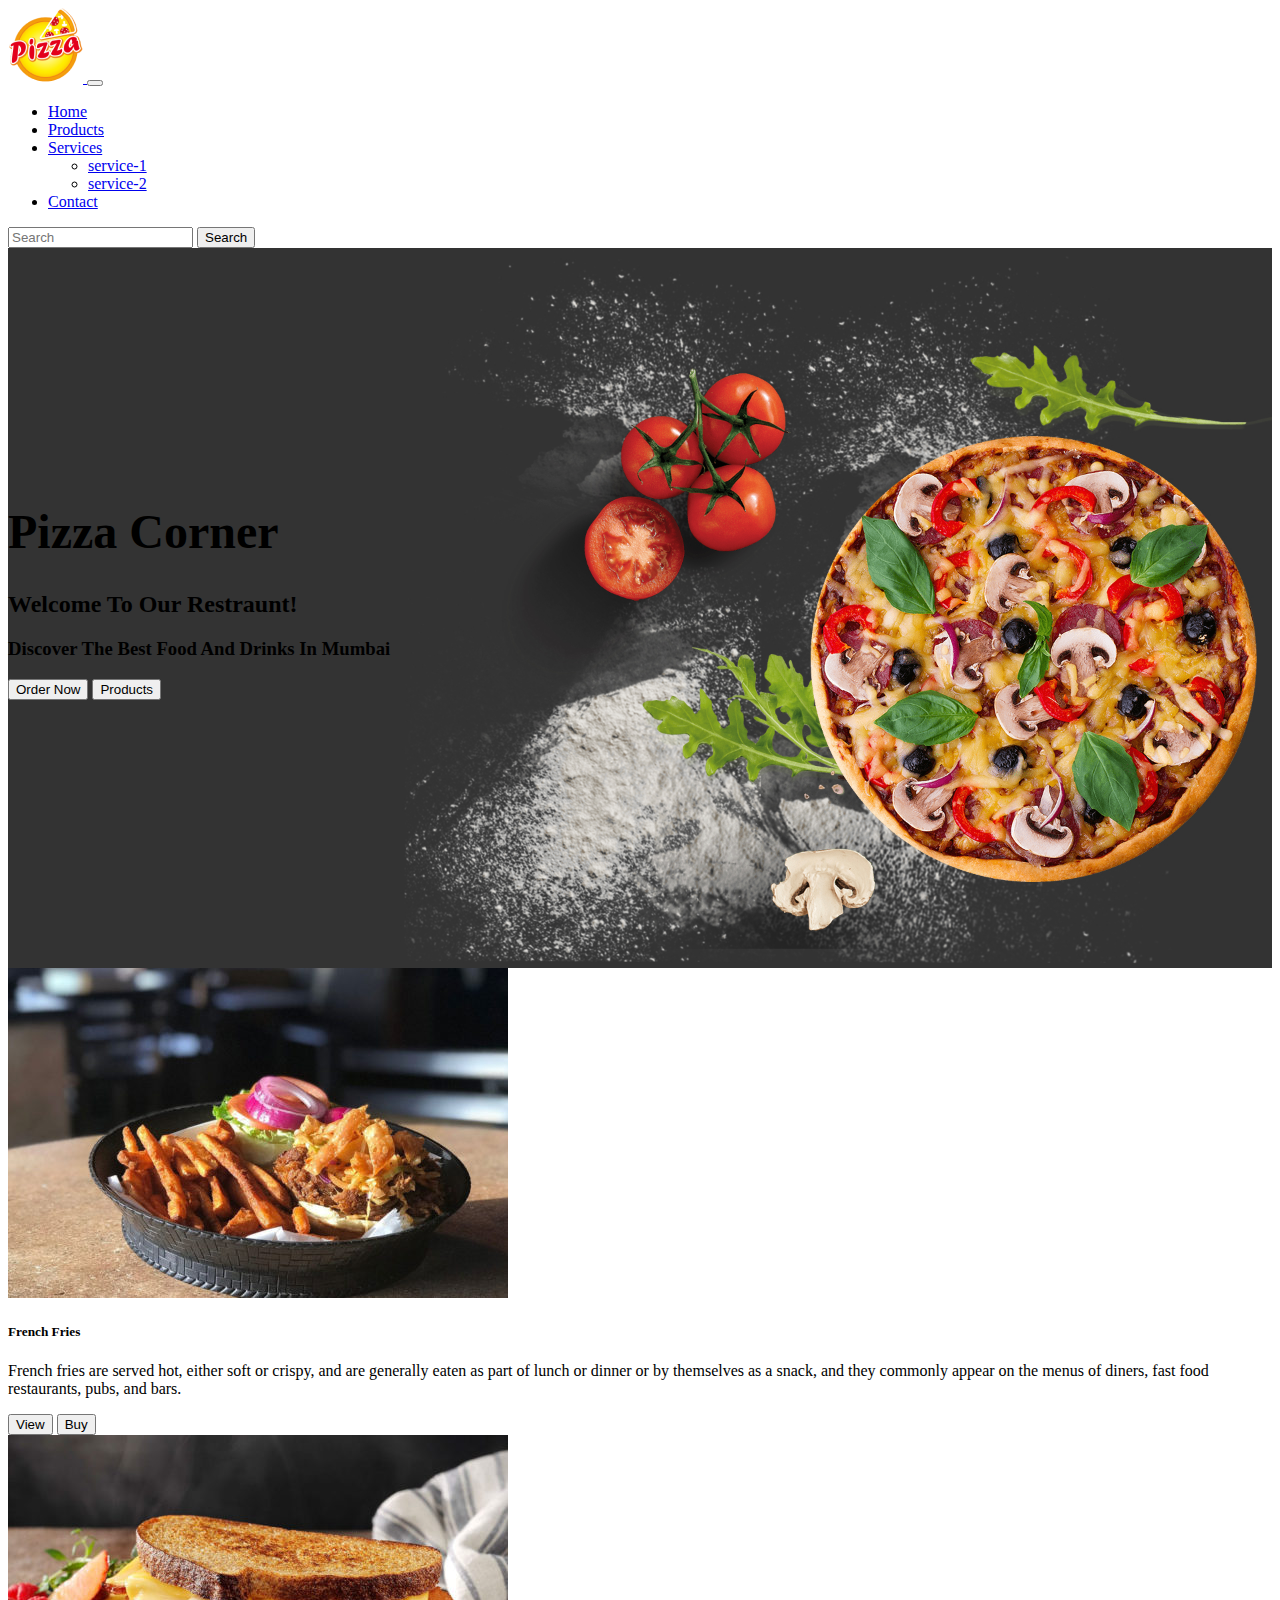
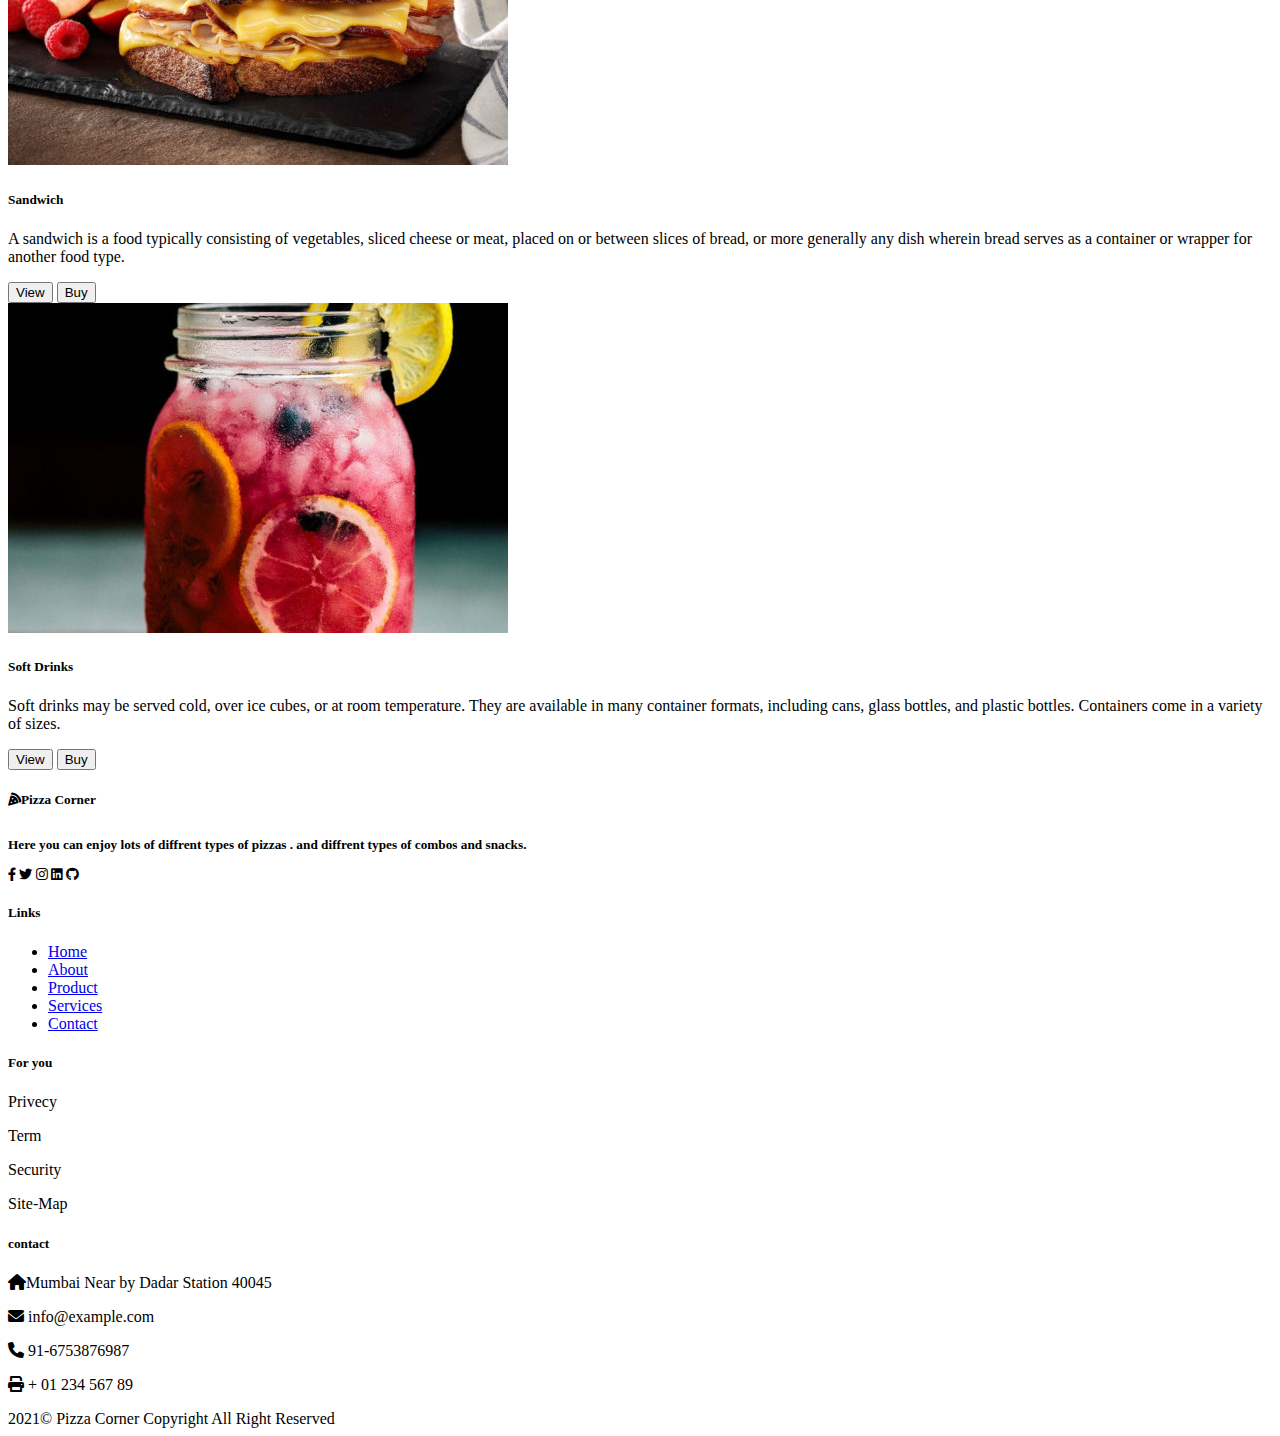
<file: index.html>
<!DOCTYPE html>
<html lang="en">
<head>
	<meta charset="UTF-8">
	<title>pizza</title>
	<link href="https://cdn.jsdelivr.net/npm/bootstrap@5.1.3/dist/css/bootstrap.min.css" rel="stylesheet" integrity="sha384-1BmE4kWBq78iYhFldvKuhfTAU6auU8tT94WrHftjDbrCEXSU1oBoqyl2QvZ6jIW3" crossorigin="anonymous">
  <link rel="stylesheet" href="https://cdnjs.cloudflare.com/ajax/libs/font-awesome/6.0.0-beta2/css/all.min.css">
  <style>
.headerset{
  padding-top: 14rem;
}
 .headerset h1{
    font-weight: 700;
    font-size: 3rem;
} 
.home{
  background-image: url('images/home/bg-1.jpg');
    background-position: center;
    background-size: cover; 
    height: 80vh; 
    width: 100%;
    display: flex;
}
.icons :hover{
  padding: 5px;
  background-color: coral;
  border-radius: 50%;
}
  </style>
</head>
<body class="">
  <!--navbar-->
    <nav class="navbar navbar-expand-lg  navbar-dark bg-dark">
      <div class="container">
        <a class="navbar-brand" href="#">
          <img src="images/logo.png" class="img-fluid">
        </a>
        <button class="navbar-toggler" type="button" data-bs-toggle="collapse" data-bs-target="#navbarSupportedContent" aria-controls="navbarSupportedContent" aria-expanded="false" aria-label="Toggle navigation" data="target">
          <span class="navbar-toggler-icon"></span>
        </button>
        <div class="collapse navbar-collapse text-center" id="navbarSupportedContent">
          <ul class="navbar-nav me-auto mb-2 ml-2 mr-2 fs-4 mb-lg-0">
            <li class="nav-item ">
              <a class="nav-link text-white active" aria-current="page" href="#home">Home</a>
            </li>
            <li class="nav-item">
              <a class="nav-link text-white" href="product.html">Products</a>
            </li>
            <li class="nav-item dropdown">
              <a class="nav-link text-white dropdown-toggle" href="#" id="navbarDropdown" role="button" data-bs-toggle="dropdown" aria-expanded="false">
                Services
              </a>
              <ul class="dropdown-menu" aria-labelledby="navbarDropdown">
                <li><a class="dropdown-item" href="service-1.html">service-1</a></li>
                <li><a class="dropdown-item" href="service-2.html">service-2</a></li>
              </ul>
            </li>
            <li class="nav-item">
              <a class="nav-link text-white" href="contact.html">Contact</a>
            </li>
          </ul>
          <form class="d-flex">
            <input class="form-control me-2" type="search" placeholder="Search" aria-label="Search">
            <button class="btn btn-outline-success" type="submit">Search</button>
          </form>
        </div>
     </div>
   </nav>
   <!--home-->
   <section class="home  img-fluid" id="home">
    <div class="container-fluid text-white  headerset col-lg-7 col-md-6 col-sm-4 mb-lg-0 mb-5">
       <div class="jumbotron">
          <h1 class="display-4 ">Pizza Corner</h1>
          <h2>Welcome To Our Restraunt!</h2>
          <h3 >Discover The Best Food And Drinks In Mumbai</h3>
          <button class="btn btn-warning btn-lg">Order Now</button>
          <button class="btn btn-danger btn-lg">Products</button>
       </div>
  </div>
  </section>
    <div class="container p-4 mb-5">
      <div class="row p-4">
        <div class="col-lg-4  pb-3">
        <div class="card">
          <img src="images/home/img-1.jpg" class="card-img-top" alt="...">
          <div class="card-body">
            <h5 class="card-title">French Fries</h5>
            <p class="card-text">French fries are served hot, either soft or crispy, and are generally eaten as part of lunch
               or dinner or by themselves as a snack, and they commonly appear on the menus of diners, fast food restaurants, pubs, and bars.</p>
            <div class="btn-group" role="group" aria-label="Basic mixed styles example">
              <button type="button" class="btn btn-danger">View</button>
              <button type="button" class="btn btn-warning">Buy</button>
            </div>
          </div>
        </div>
      </div>
      <div class="col-lg-4 pb-3">
        <div class="card">
          <img src="images/home/img-2.jpg" class="card-img-top" alt="...">
          <div class="card-body">
            <h5 class="card-title">Sandwich</h5>
            <p class="card-text">A sandwich is a food typically consisting of vegetables, sliced cheese or meat, 
              placed on or between slices of bread, or more generally any dish wherein bread serves as a 
              container or wrapper for another food type.</p>
            <div class="btn-group" role="group" aria-label="Basic mixed styles example">
              <button type="button" class="btn btn-danger">View</button>
              <button type="button" class="btn btn-warning">Buy</button>
            </div>
          </div>
        </div>
      </div>
      <div class="col-lg-4 pb-3">
        <div class="card">
          <img src="images/home/img-3.jpg" class="card-img-top" alt="...">
          <div class="card-body">
            <h5 class="card-title">Soft Drinks</h5>
            <p class="card-text">Soft drinks may be served cold, over ice cubes, or at room temperature. They are available
               in many container formats, including cans, glass bottles, and plastic bottles. Containers come in a variety of sizes.
               </p>
            <div class="btn-group" role="group" aria-label="Basic mixed styles example">
              <button type="button" class="btn btn-danger">View</button>
              <button type="button" class="btn btn-warning">Buy</button>
            </div>
          </div>
        </div>
      </div>
      </div>
    </div>
  <!--footer part-->
  <div>
    <footer class="bg-dark text-white pt-3  pb-2">
     <div class="container text-center text-md-left">
       <div class="row text-md-left text-md-left ">
         <div class="col-lg-3 mt-3">
           <h5 class="text-uppercase mb-4 font-weight-bold fs-2">
            <i class="fas fa-pizza-slice me-3"></i>Pizza Corner
          <p class="fs-4"><br>
            Here you can enjoy lots of diffrent types  of pizzas . 
            and diffrent types of combos and snacks.
         </p>
         <div class="icons">
           <i class="fab fa-facebook-f me-4"></i>
            <i class="fab fa-twitter me-4"></i>
            <i class="fab fa-instagram me-4"></i>
            <i class="fab fa-linkedin me-4"></i>
            <i class="fab fa-github me-4"></i>
        </div>
         </div>
         <div class="col-lg-3  mb-4">
          <h5 class="text-uppercase fw-bold mb-4">
            Links
          </h5>
          <ul class="nav flex-column ">
            <li class="nav-item">
              <a class="nav-link active text-white" aria-current="page" href="#">Home</a>
            </li>
            <li class="nav-item">
              <a class="nav-link text-white" href="#">About</a>
            </li>
            <li class="nav-item ">
              <a class="nav-link text-white" href="#">Product</a>
            </li>
            <li class="nav-item">
              <a class="nav-link text-white"  href="#">Services</a>
            </li>
            <li class="nav-item">
              <a class="nav-link text-white" href="#">Contact</a>
            </li>
          </ul>
       </div>
       <div class="col-lg-3 mb-4">
        <h5 class="text-uppercase fw-bold mb-4">
          For you
        </h5>
        <p>Privecy</p>
        <p>Term</p>
        <p>Security</p>
        <p>Site-Map</p>
      </div>
      <div class="col-lg-3 mb-4">
        <h5 class="text-uppercase fw-bold mb-4">
          contact
        </h5>
        <p><i class="fas fa-home me-3"></i>Mumbai Near by Dadar Station 40045</p>
        <p>
          <i class="fas fa-envelope me-3"></i>
          info@example.com
        </p>
        <p><i class="fas fa-phone me-3"></i> 91-6753876987</p>
        <p><i class="fas fa-print me-3"></i> + 01 234 567 89</p>
      </div>
      <div class="text-center p-4 fs-4">
          2021© Pizza Corner Copyright All Right Reserved
      </div>
     </div>
     </div>
    </footer>
    </div>
<script src="https://cdn.jsdelivr.net/npm/bootstrap@5.1.3/dist/js/bootstrap.bundle.min.js" integrity="sha384-ka7Sk0Gln4gmtz2MlQnikT1wXgYsOg+OMhuP+IlRH9sENBO0LRn5q+8nbTov4+1p" crossorigin="anonymous"></script>

</body>
</html>
</file>
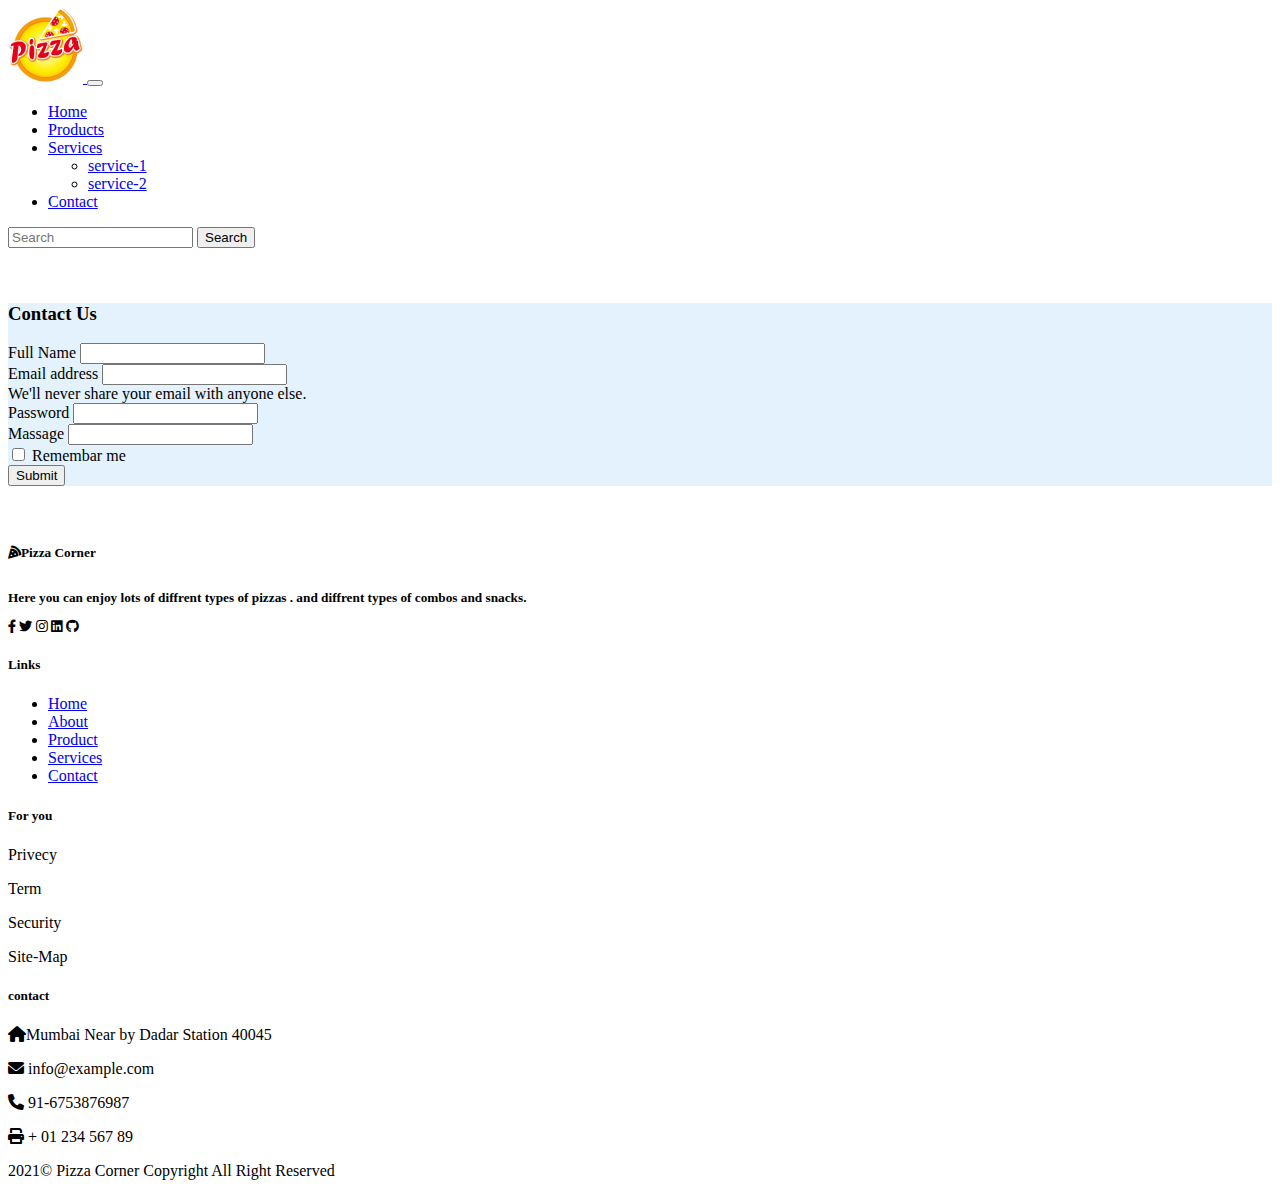
<file: contact.html>
<!DOCTYPE html>
<html lang="en">
<head>
	<meta charset="UTF-8">
	<title>pizza</title>
	<link href="https://cdn.jsdelivr.net/npm/bootstrap@5.1.3/dist/css/bootstrap.min.css" rel="stylesheet" integrity="sha384-1BmE4kWBq78iYhFldvKuhfTAU6auU8tT94WrHftjDbrCEXSU1oBoqyl2QvZ6jIW3" crossorigin="anonymous">
  <link rel="stylesheet" href="https://cdnjs.cloudflare.com/ajax/libs/font-awesome/6.0.0-beta2/css/all.min.css">
  <link rel="stylesheet" href="style.css">
 <style>
.icons :hover{
  padding: 5px;
  background-color: coral;
  border-radius: 50%;
}
  </style>
</head>
<body>
    <!--navbar-->
    <nav class="navbar navbar-expand-lg  navbar-dark bg-dark">
      <div class="container">
        <a class="navbar-brand" href="#">
          <img src="images/logo.png" class="img-fluid">
        </a>
        <button class="navbar-toggler" type="button" data-bs-toggle="collapse" data-bs-target="#navbarSupportedContent" aria-controls="navbarSupportedContent" aria-expanded="false" aria-label="Toggle navigation" data="target">
          <span class="navbar-toggler-icon"></span>
        </button>
        <div class="collapse navbar-collapse text-center" id="navbarSupportedContent">
          <ul class="navbar-nav me-auto mb-2 ml-2 mr-2 fs-4 mb-lg-0">
            <li class="nav-item ">
              <a class="nav-link text-white active" aria-current="page" href="index.html">Home</a>
            </li>
            <li class="nav-item">
              <a class="nav-link text-white" href="product.html">Products</a>
            </li>
            <li class="nav-item dropdown">
              <a class="nav-link text-white dropdown-toggle" href="#" id="navbarDropdown" role="button" data-bs-toggle="dropdown" aria-expanded="false">
                Services
              </a>
              <ul class="dropdown-menu" aria-labelledby="navbarDropdown">
                <li><a class="dropdown-item" href="service-1.html">service-1</a></li>
                <li><a class="dropdown-item" href="service-2.html">service-2</a></li>
              </ul>
            </li>
            <li class="nav-item">
              <a class="nav-link text-white" href="contact.html">Contact</a>
            </li>
          </ul>
          <form class="d-flex">
            <input class="form-control me-2" type="search" placeholder="Search" aria-label="Search">
            <button class="btn btn-outline-success" type="submit">Search</button>
          </form>
        </div>
     </div>
   </nav>
   <br><br>
   <!--contact part-->
   <form class="pt-3">
       <div class="container pt-3 pb-3" style="background-color: #e3f2fd;">
           <h3 class="py-3 pt-3">Contact Us</h3>
           <div class="mb-3">
            <label for="text" class="form-label">Full Name</label>
            <input type="text" class="form-control">
          </div>
    <div class="mb-3 py-4">
      <label for="exampleInputEmail1" class="form-label">Email address</label>
      <input type="email" class="form-control" id="exampleInputEmail1" aria-describedby="emailHelp">
      <div id="emailHelp" class="form-text">We'll never share your email with anyone else.</div>
    </div>
    <div class="mb-3">
      <label for="exampleInputPassword1" class="form-label">Password</label>
      <input type="password" class="form-control" id="exampleInputPassword1">
    </div>
    <div class="mb-3">
        <label for="Message" class="form-label">Massage</label>
        <input type="message" class="form-control">
      </div>
    <div class="mb-3 form-check">
      <input type="checkbox" class="form-check-input" id="exampleCheck1">
      <label class="form-check-label" for="exampleCheck1">Remembar me</label>
    </div>
    <button type="submit" class="btn btn-primary">Submit</button>
</div>
</form>
<br><br>
  <!--footer part-->
  <div>
    <footer class="bg-dark text-white pt-3  pb-2">
     <div class="container text-center text-md-left">
       <div class="row text-md-left text-md-left ">
         <div class="col-lg-3 mt-3">
           <h5 class="text-uppercase mb-4 font-weight-bold fs-2">
            <i class="fas fa-pizza-slice me-3"></i>Pizza Corner
          <p class="fs-4"><br>
            Here you can enjoy lots of diffrent types  of pizzas . 
            and diffrent types of combos and snacks.
         </p>
         <div class="icons">
           <i class="fab fa-facebook-f me-4"></i>
            <i class="fab fa-twitter me-4"></i>
            <i class="fab fa-instagram me-4"></i>
            <i class="fab fa-linkedin me-4"></i>
            <i class="fab fa-github me-4"></i>
        </div>
         </div>
         <div class="col-lg-3  mb-4">
          <h5 class="text-uppercase fw-bold mb-4">
            Links
          </h5>
          <ul class="nav flex-column ">
            <li class="nav-item">
              <a class="nav-link active text-white" aria-current="page" href="#">Home</a>
            </li>
            <li class="nav-item">
              <a class="nav-link text-white" href="#">About</a>
            </li>
            <li class="nav-item ">
              <a class="nav-link text-white" href="#">Product</a>
            </li>
            <li class="nav-item">
              <a class="nav-link text-white"  href="#">Services</a>
            </li>
            <li class="nav-item">
              <a class="nav-link text-white" href="#">Contact</a>
            </li>
          </ul>
       </div>
       <div class="col-lg-3 mb-4">
        <h5 class="text-uppercase fw-bold mb-4">
          For you
        </h5>
        <p>Privecy</p>
        <p>Term</p>
        <p>Security</p>
        <p>Site-Map</p>
      </div>
      <div class="col-lg-3 mb-4">
        <h5 class="text-uppercase fw-bold mb-4">
          contact
        </h5>
        <p><i class="fas fa-home me-3"></i>Mumbai Near by Dadar Station 40045</p>
        <p>
          <i class="fas fa-envelope me-3"></i>
          info@example.com
        </p>
        <p><i class="fas fa-phone me-3"></i> 91-6753876987</p>
        <p><i class="fas fa-print me-3"></i> + 01 234 567 89</p>
      </div>
      <div class="text-center p-4 fs-4">
          2021© Pizza Corner Copyright All Right Reserved
      </div>
     </div>
     </div>
    </footer>
    </div>
	<script src="https://cdn.jsdelivr.net/npm/bootstrap@5.1.3/dist/js/bootstrap.bundle.min.js" integrity="sha384-ka7Sk0Gln4gmtz2MlQnikT1wXgYsOg+OMhuP+IlRH9sENBO0LRn5q+8nbTov4+1p" crossorigin="anonymous"></script>

</body>
</html>
</file>
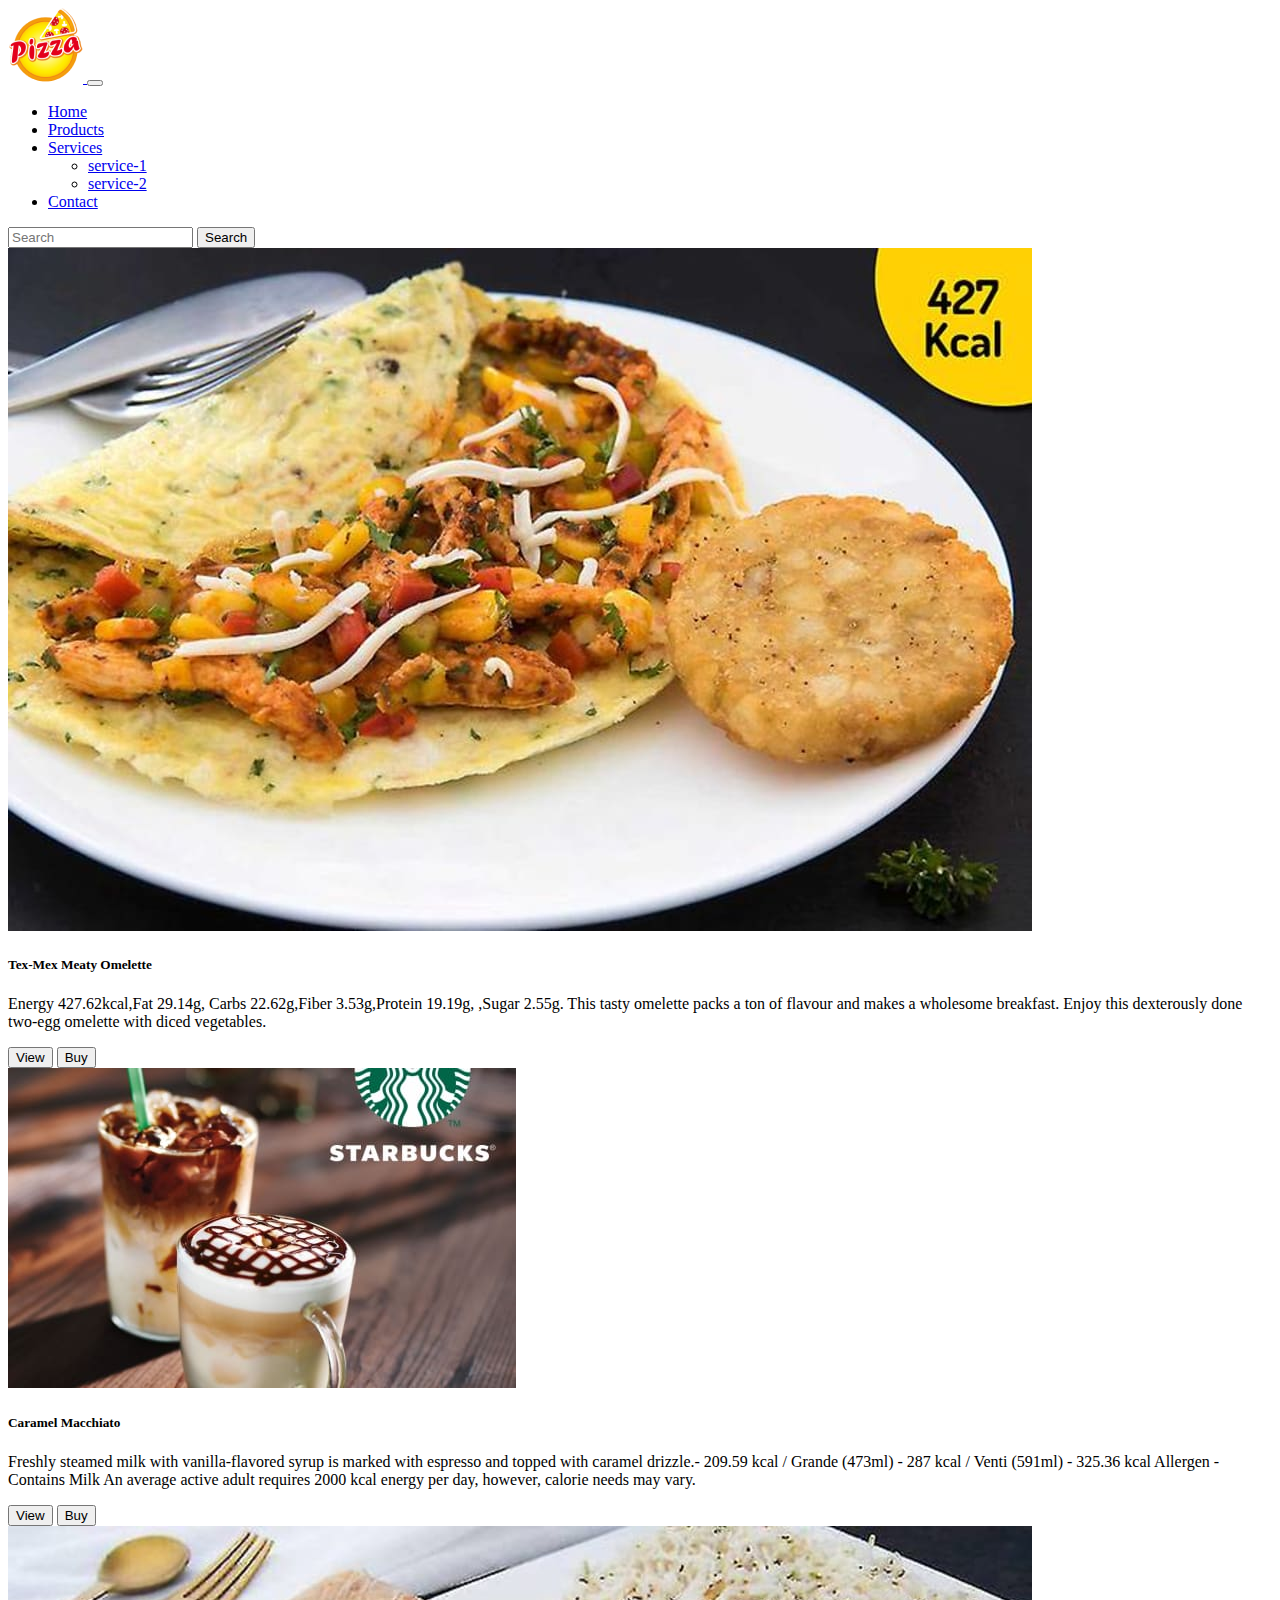
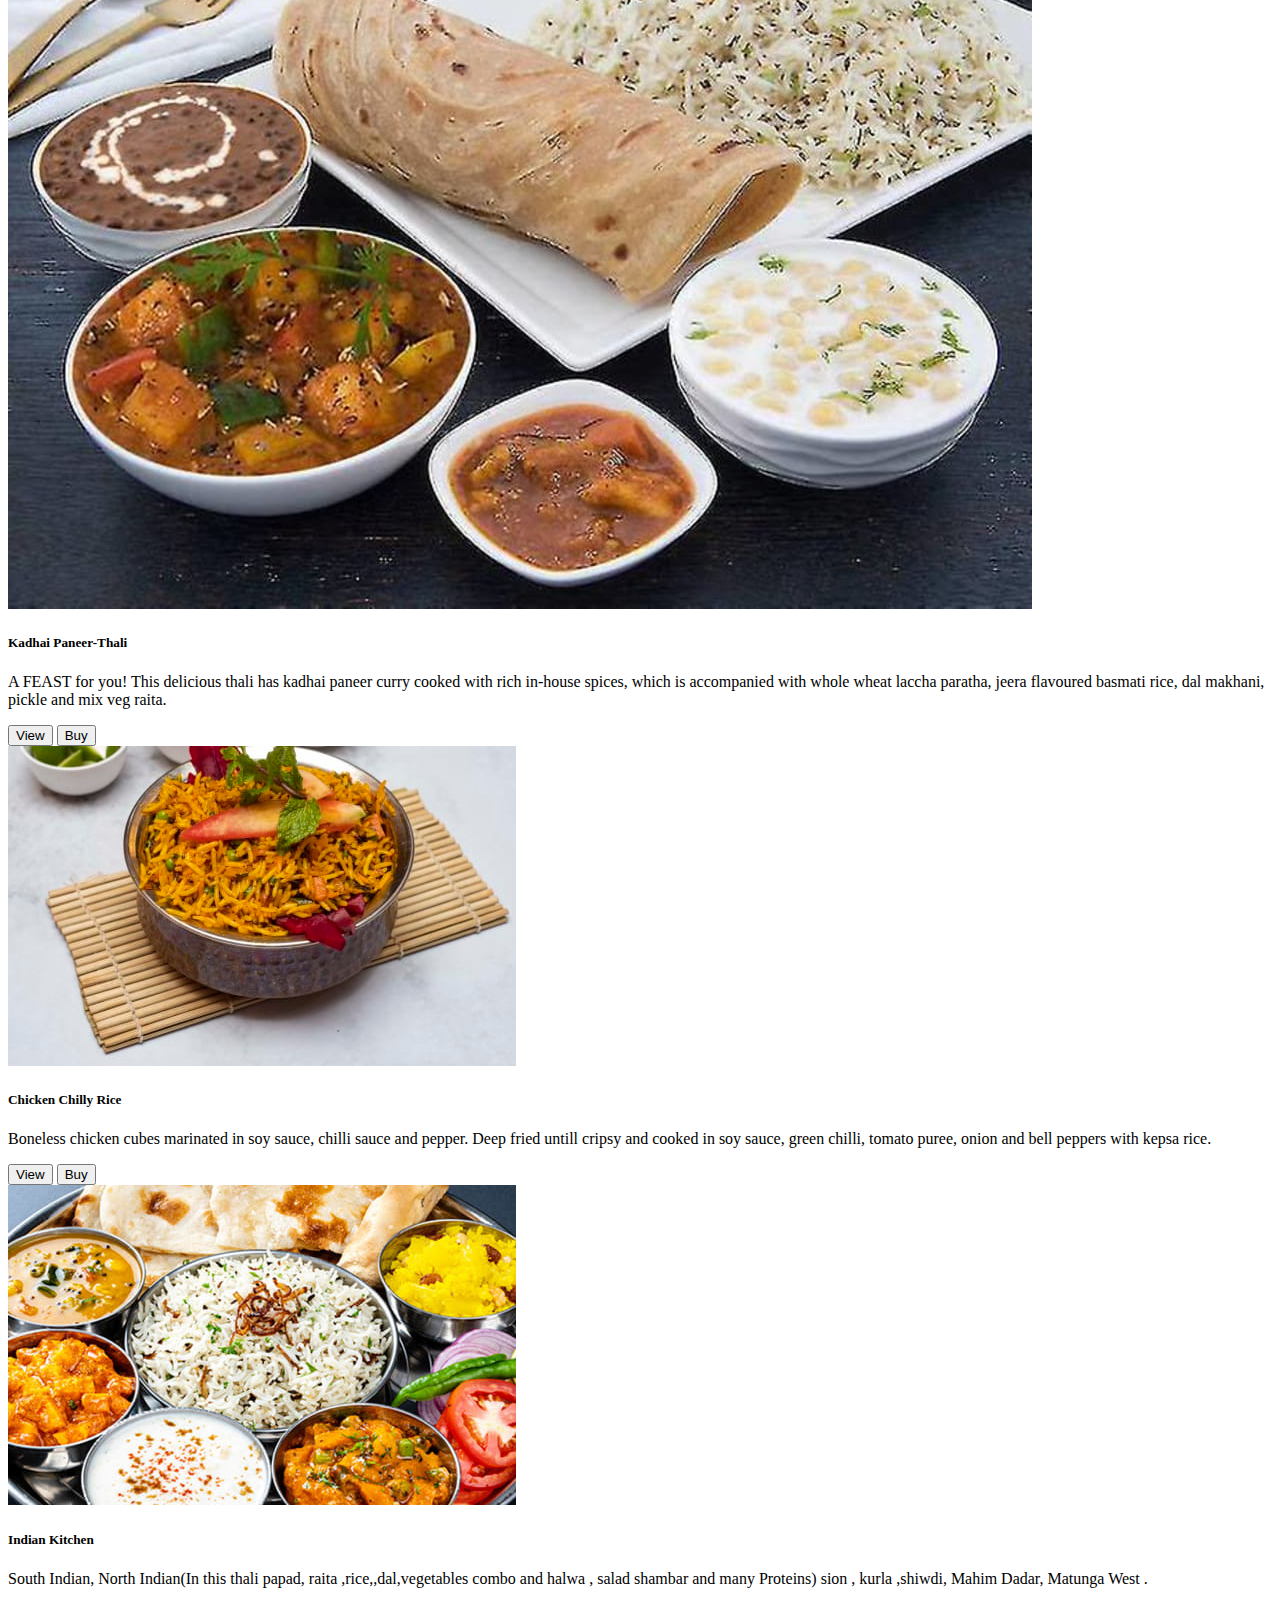
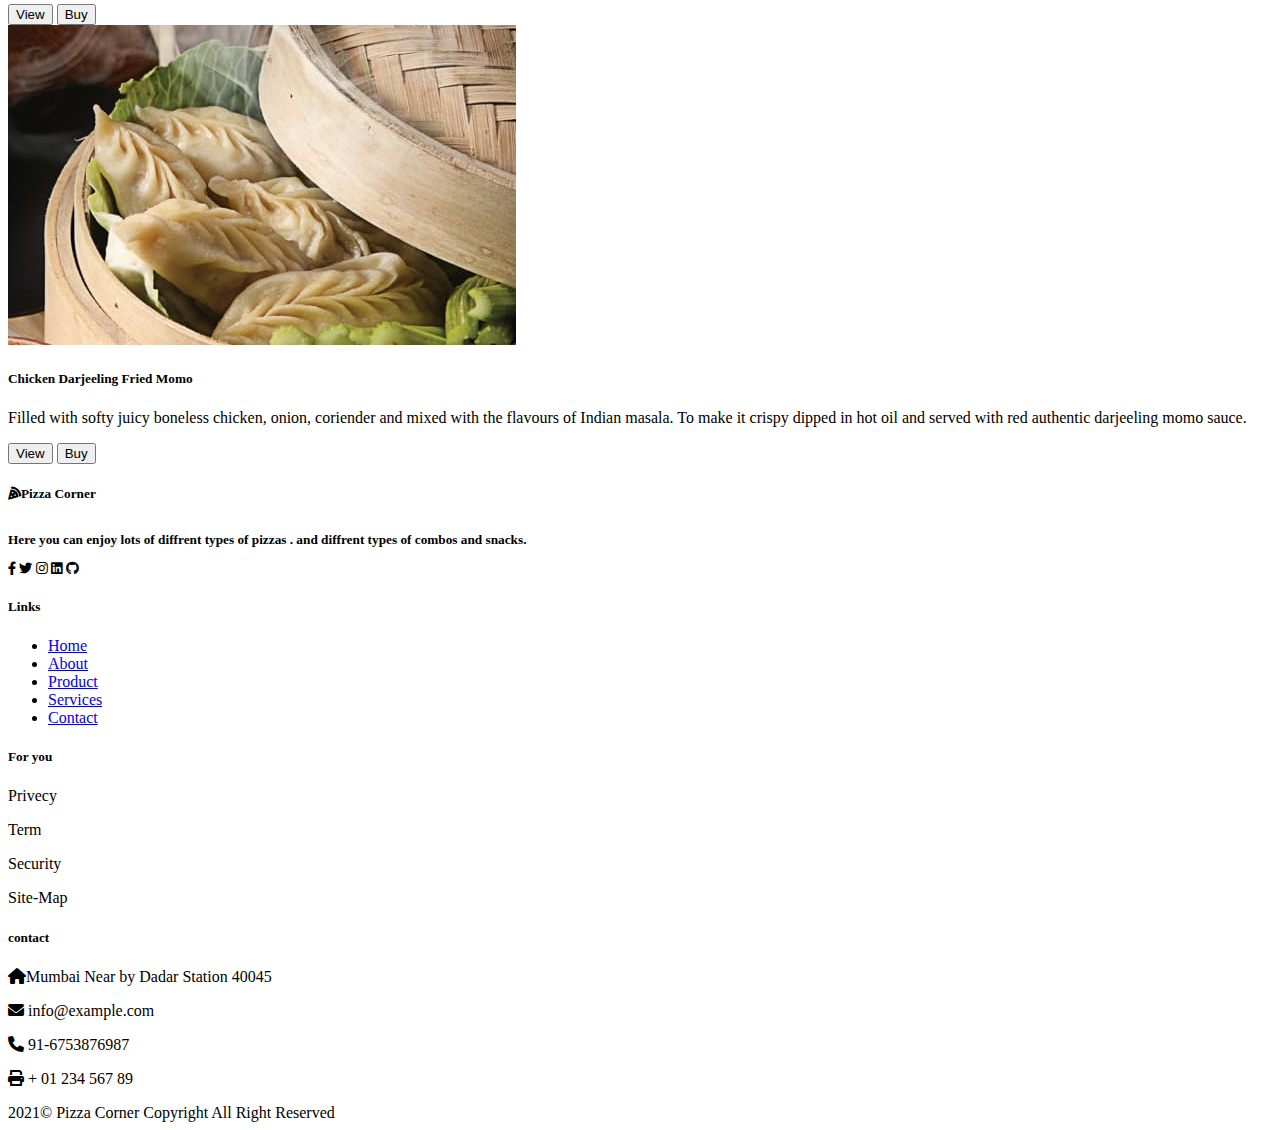
<file: product.html>
<!DOCTYPE html>
<html lang="en">
<head>
	<meta charset="UTF-8">
	<title>pizza</title>
	<link href="https://cdn.jsdelivr.net/npm/bootstrap@5.1.3/dist/css/bootstrap.min.css" rel="stylesheet" integrity="sha384-1BmE4kWBq78iYhFldvKuhfTAU6auU8tT94WrHftjDbrCEXSU1oBoqyl2QvZ6jIW3" crossorigin="anonymous">
  <link rel="stylesheet" href="https://cdnjs.cloudflare.com/ajax/libs/font-awesome/6.0.0-beta2/css/all.min.css">
  <style>
.icons :hover{
  padding: 5px;
  background-color: coral;
  border-radius: 50%;
}
  </style>
</head>
<body>
    <!--navbar-->
    <nav class="navbar navbar-expand-lg  navbar-dark bg-dark">
      <div class="container">
        <a class="navbar-brand" href="#">
          <img src="images/logo.png" class="img-fluid">
        </a>
        <button class="navbar-toggler" type="button" data-bs-toggle="collapse" data-bs-target="#navbarSupportedContent" aria-controls="navbarSupportedContent" aria-expanded="false" aria-label="Toggle navigation" data="target">
          <span class="navbar-toggler-icon"></span>
        </button>
        <div class="collapse navbar-collapse text-center" id="navbarSupportedContent">
          <ul class="navbar-nav me-auto mb-2 ml-2 mr-2 fs-4 mb-lg-0">
            <li class="nav-item ">
              <a class="nav-link text-white active" aria-current="page" href="index.html">Home</a>
            </li>
            <li class="nav-item">
              <a class="nav-link text-white" href="product.html">Products</a>
            </li>
            <li class="nav-item dropdown">
              <a class="nav-link text-white dropdown-toggle" href="#" id="navbarDropdown" role="button" data-bs-toggle="dropdown" aria-expanded="false">
                Services
              </a>
              <ul class="dropdown-menu" aria-labelledby="navbarDropdown">
                <li><a class="dropdown-item" href="service-1.html">service-1</a></li>
                <li><a class="dropdown-item" href="service-2.html">service-2</a></li>
              </ul>
            </li>
            <li class="nav-item">
              <a class="nav-link text-white" href="contact.html">Contact</a>
            </li>
          </ul>
          <form class="d-flex">
            <input class="form-control me-2" type="search" placeholder="Search" aria-label="Search">
            <button class="btn btn-outline-success" type="submit">Search</button>
          </form>
        </div>
     </div>
   </nav>
   <!--product part-->
    <div class="container p-4">
      <div class="row p-4">
        <div class="col-lg-4 pb-3">
        <div class="card">
          <img src="images/product/p1.jpg" class="card-img-top" alt="...">
          <div class="card-body">
            <h5 class="card-title">Tex-Mex Meaty Omelette</h5>
            <p class="card-text">Energy 427.62kcal,Fat 29.14g, Carbs 22.62g,Fiber 3.53g,Protein 19.19g, ,Sugar 2.55g. This tasty omelette packs a ton of flavour and makes a wholesome breakfast. 
                Enjoy this dexterously done two-egg omelette with diced vegetables.
            </p>
            <div class="btn-group" role="group" aria-label="Basic mixed styles example">
              <button type="button" class="btn btn-danger">View</button>
              <button type="button" class="btn btn-warning">Buy</button>
            </div>
          </div>
        </div>
      </div>
      <div class="col-lg-4 pb-3">
        <div class="card">
          <img src="images/product/p2.jpg" class="card-img-top" alt="...">
          <div class="card-body">
            <h5 class="card-title">Caramel Macchiato</h5>
            <p class="card-text">Freshly steamed milk with vanilla-flavored syrup is marked with espresso and topped with 
                caramel drizzle.- 209.59 kcal / Grande (473ml) - 287 kcal / Venti (591ml) - 325.36 kcal Allergen - Contains Milk An average
                 active adult requires 2000 kcal energy per day, however, calorie needs may vary.</p>
            <div class="btn-group" role="group" aria-label="Basic mixed styles example">
              <button type="button" class="btn btn-danger">View</button>
              <button type="button" class="btn btn-warning">Buy</button>
            </div>
          </div>
        </div>
      </div>
      <div class="col-lg-4 pb-3">
        <div class="card">
          <img src="images/product/p3.jpg" class="card-img-top" alt="...">
          <div class="card-body">
            <h5 class="card-title">Kadhai Paneer-Thali</h5>
            <p class="card-text">A FEAST for you! This delicious thali has kadhai paneer curry cooked with rich in-house spices, which is accompanied with whole wheat laccha paratha,
                 jeera flavoured basmati rice, dal makhani, pickle and mix veg raita.
               </p>
            <div class="btn-group" role="group" aria-label="Basic mixed styles example">
              <button type="button" class="btn btn-danger">View</button>
              <button type="button" class="btn btn-warning">Buy</button>
            </div>
          </div>
        </div>
      </div>
        <div class="col-lg-4 pb-3">
        <div class="card">
          <img src="images/product/p4.jpg" class="card-img-top" alt="...">
          <div class="card-body">
            <h5 class="card-title">Chicken Chilly Rice</h5>
            <p class="card-text">Boneless chicken cubes marinated in soy sauce, chilli sauce and pepper. Deep fried untill cripsy and cooked in soy sauce, green chilli,
                tomato puree, onion and bell peppers with kepsa rice.</p>
            <div class="btn-group" role="group" aria-label="Basic mixed styles example">
              <button type="button" class="btn btn-danger">View</button>
              <button type="button" class="btn btn-warning">Buy</button>
            </div>
          </div>
        </div>
      </div>
      <div class="col-lg-4 pb-3">
        <div class="card">
          <img src="images/product/p5.jpg" class="card-img-top" alt="...">
          <div class="card-body">
            <h5 class="card-title">Indian Kitchen</h5>
            <p class="card-text">South Indian, North Indian(In this thali papad, raita ,rice,,dal,vegetables combo and halwa , salad shambar and many Proteins)
               sion , kurla ,shiwdi, Mahim Dadar, Matunga West .</p>
            <div class="btn-group" role="group" aria-label="Basic mixed styles example">
              <button type="button" class="btn btn-danger">View</button>
              <button type="button" class="btn btn-warning">Buy</button>
            </div>
        </div>
    </div>
  </div>
          <div class="col-lg-4 pb-3">
        <div class="card">
          <img src="images/product/p6.jpg" class="card-img-top" alt="...">
          <div class="card-body">
            <h5 class="card-title">Chicken Darjeeling Fried Momo</h5>
            <p class="card-text">Filled with softy juicy boneless chicken, onion, coriender and mixed with the flavours of Indian masala.
                 To make it crispy dipped in hot oil and served with red authentic darjeeling momo sauce.</p>
            <div class="btn-group" role="group" aria-label="Basic mixed styles example">
              <button type="button" class="btn btn-danger">View</button>
              <button type="button" class="btn btn-warning">Buy</button>
            </div>
          </div>
        </div>
      </div>
      </div>
    </div>
  <!--footer part-->
  <div>
    <footer class="bg-dark text-white pt-3  pb-2">
     <div class="container text-center text-md-left">
       <div class="row text-md-left text-md-left ">
         <div class="col-lg-3 mt-3">
           <h5 class="text-uppercase mb-4 font-weight-bold fs-2">
            <i class="fas fa-pizza-slice me-3"></i>Pizza Corner
          <p class="fs-4"><br>
            Here you can enjoy lots of diffrent types  of pizzas . 
            and diffrent types of combos and snacks.
         </p>
         <div class="icons">
           <i class="fab fa-facebook-f me-4"></i>
            <i class="fab fa-twitter me-4"></i>
            <i class="fab fa-instagram me-4"></i>
            <i class="fab fa-linkedin me-4"></i>
            <i class="fab fa-github me-4"></i>
        </div>
         </div>
         <div class="col-lg-3  mb-4">
          <h5 class="text-uppercase fw-bold mb-4">
            Links
          </h5>
          <ul class="nav flex-column ">
            <li class="nav-item">
              <a class="nav-link active text-white" aria-current="page" href="#">Home</a>
            </li>
            <li class="nav-item">
              <a class="nav-link text-white" href="#">About</a>
            </li>
            <li class="nav-item ">
              <a class="nav-link text-white" href="#">Product</a>
            </li>
            <li class="nav-item">
              <a class="nav-link text-white"  href="#">Services</a>
            </li>
            <li class="nav-item">
              <a class="nav-link text-white" href="#">Contact</a>
            </li>
          </ul>
       </div>
       <div class="col-lg-3 mb-4">
        <h5 class="text-uppercase fw-bold mb-4">
          For you
        </h5>
        <p>Privecy</p>
        <p>Term</p>
        <p>Security</p>
        <p>Site-Map</p>
      </div>
      <div class="col-lg-3 mb-4">
        <h5 class="text-uppercase fw-bold mb-4">
          contact
        </h5>
        <p><i class="fas fa-home me-3"></i>Mumbai Near by Dadar Station 40045</p>
        <p>
          <i class="fas fa-envelope me-3"></i>
          info@example.com
        </p>
        <p><i class="fas fa-phone me-3"></i> 91-6753876987</p>
        <p><i class="fas fa-print me-3"></i> + 01 234 567 89</p>
      </div>
      <div class="text-center p-4 fs-4">
          2021© Pizza Corner Copyright All Right Reserved
      </div>
     </div>
     </div>
    </footer>
    </div>
	<script src="https://cdn.jsdelivr.net/npm/bootstrap@5.1.3/dist/js/bootstrap.bundle.min.js" integrity="sha384-ka7Sk0Gln4gmtz2MlQnikT1wXgYsOg+OMhuP+IlRH9sENBO0LRn5q+8nbTov4+1p" crossorigin="anonymous"></script>

</body>
</html>
</file>
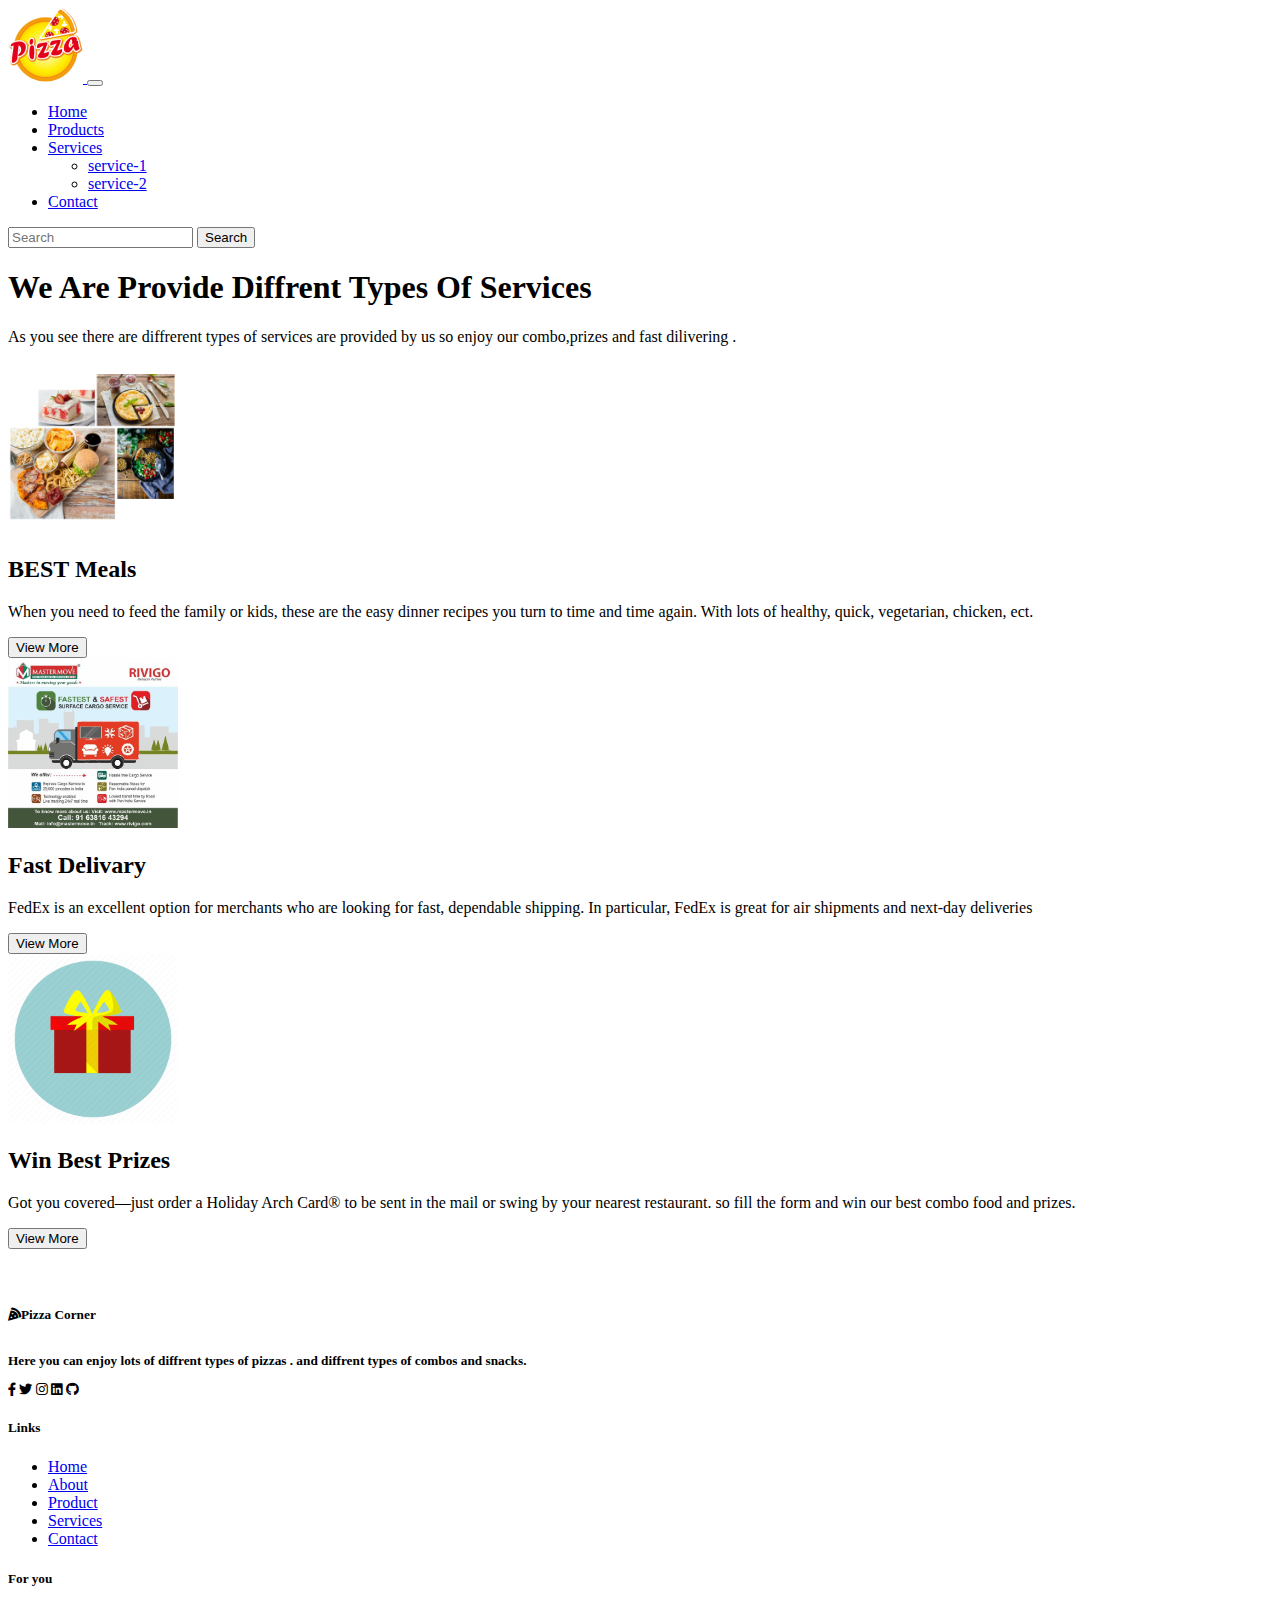
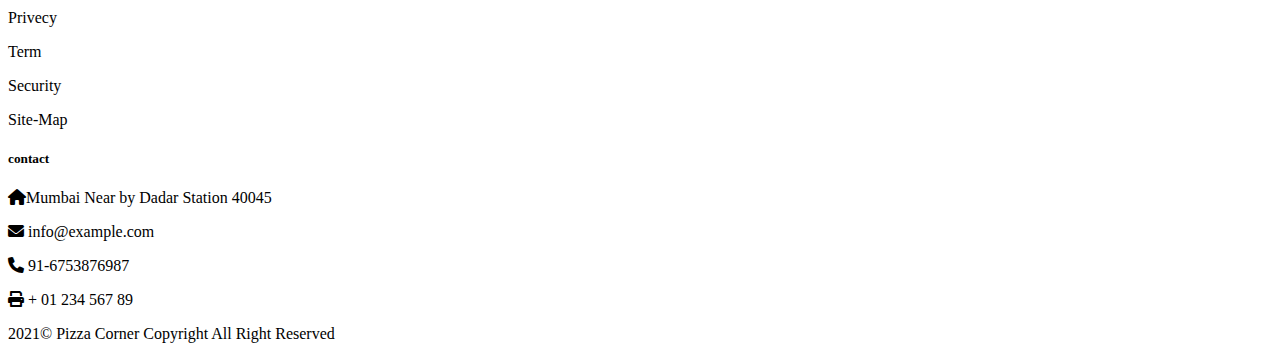
<file: service-1.html>
<!DOCTYPE html>
<html lang="en">
<head>
	<meta charset="UTF-8">
	<title>pizza</title>
	<link href="https://cdn.jsdelivr.net/npm/bootstrap@5.1.3/dist/css/bootstrap.min.css" rel="stylesheet" integrity="sha384-1BmE4kWBq78iYhFldvKuhfTAU6auU8tT94WrHftjDbrCEXSU1oBoqyl2QvZ6jIW3" crossorigin="anonymous">
  <link rel="stylesheet" href="https://cdnjs.cloudflare.com/ajax/libs/font-awesome/6.0.0-beta2/css/all.min.css">
  <style>
.icons :hover{
  padding: 5px;
  background-color: coral;
  border-radius: 50%;
}

  </style>
</head>
<body>
   <!--navbar-->
    <nav class="navbar navbar-expand-lg  navbar-dark bg-dark">
      <div class="container">
        <a class="navbar-brand" href="#">
          <img src="images/logo.png" class="img-fluid">
        </a>
        <button class="navbar-toggler" type="button" data-bs-toggle="collapse" data-bs-target="#navbarSupportedContent" aria-controls="navbarSupportedContent" aria-expanded="false" aria-label="Toggle navigation" data="target">
          <span class="navbar-toggler-icon"></span>
        </button>
        <div class="collapse navbar-collapse text-center" id="navbarSupportedContent">
          <ul class="navbar-nav me-auto mb-2 ml-2 mr-2 fs-4 mb-lg-0">
            <li class="nav-item ">
              <a class="nav-link text-white active" aria-current="page" href="index.html">Home</a>
            </li>
            <li class="nav-item">
              <a class="nav-link text-white" href="product.html">Products</a>
            </li>
            <li class="nav-item dropdown">
              <a class="nav-link text-white dropdown-toggle" href="#" id="navbarDropdown" role="button" data-bs-toggle="dropdown" aria-expanded="false">
                Services
              </a>
              <ul class="dropdown-menu" aria-labelledby="navbarDropdown">
                <li><a class="dropdown-item" href="service-1.html">service-1</a></li>
                <li><a class="dropdown-item" href="service-2.html">service-2</a></li>
              </ul>
            </li>
            <li class="nav-item">
              <a class="nav-link text-white" href="contact.html">Contact</a>
            </li>
          </ul>
          <form class="d-flex">
            <input class="form-control me-2" type="search" placeholder="Search" aria-label="Search">
            <button class="btn btn-outline-success" type="submit">Search</button>
          </form>
        </div>
     </div>
   </nav>
   <!--service1-->
   <section class="container service1 p-3 ">
    <div class="jumbotron text-center">
      <h1 class="display-4 ">We Are Provide Diffrent Types Of Services</h1>
      <p class="fs-3">As you see there are diffrerent types of services are provided by us
        so enjoy our combo,prizes and fast dilivering .</p>
   </div>
   </section>  
   <section>
    <div class="container py-5">
            <div class="row">
                <div class="col-lg-4">
                    <img src="images/services/s2-2.png" class="img-fluid rounded-circle" height="170px" width="170px">
                        <h2>BEST Meals</h2>
                        <p>When you need to feed the family or kids, these are the easy dinner recipes you turn to time and time again.
                           With lots of healthy, quick, vegetarian, chicken, ect.</p>
                             <button type="button" class="btn btn-danger btn-lg">View More</button>
                </div>
                <div class="col-lg-4">
                    <img src="images/services/s2-1.jpg" class="img-fluid rounded-circle " height="170px" width="170px">
                        <h2>Fast Delivary</h2>
                        <p>FedEx is an excellent option for merchants who are looking for fast, dependable shipping. In particular, 
                          FedEx is great for air shipments and next-day deliveries</p>
                             <button type="button" class="btn btn-danger btn-lg">View More</button>
                </div>
                <div class="col-lg-4">
                    <img src="images/services/s2-3.jpg" class="img-fluid" height="170px" width="170px">
                        <h2>Win Best Prizes</h2>
                        <p>Got you covered—just order a Holiday Arch Card® to be sent in the mail or swing by your nearest restaurant.
                          so fill the form and win our best combo food and prizes.</p>
                             <button type="button" class="btn btn-danger btn-lg">View More</button>
                </div>
        </div>
    </div>
</section>
   <br><br>
   <!--footer part-->
  <div>
    <footer class="bg-dark text-white pt-3  pb-2">
     <div class="container text-center text-md-left">
       <div class="row text-md-left text-md-left ">
         <div class="col-lg-3 mt-3">
           <h5 class="text-uppercase mb-4 font-weight-bold fs-2">
            <i class="fas fa-pizza-slice me-3"></i>Pizza Corner
          <p class="fs-4"><br>
            Here you can enjoy lots of diffrent types  of pizzas . 
            and diffrent types of combos and snacks.
         </p>
         <div class="icons">
           <i class="fab fa-facebook-f me-4"></i>
            <i class="fab fa-twitter me-4"></i>
            <i class="fab fa-instagram me-4"></i>
            <i class="fab fa-linkedin me-4"></i>
            <i class="fab fa-github me-4"></i>
        </div>
         </div>
         <div class="col-lg-3  mb-4">
          <h5 class="text-uppercase fw-bold mb-4">
            Links
          </h5>
          <ul class="nav flex-column ">
            <li class="nav-item">
              <a class="nav-link active text-white" aria-current="page" href="#">Home</a>
            </li>
            <li class="nav-item">
              <a class="nav-link text-white" href="#">About</a>
            </li>
            <li class="nav-item ">
              <a class="nav-link text-white" href="#">Product</a>
            </li>
            <li class="nav-item">
              <a class="nav-link text-white"  href="#">Services</a>
            </li>
            <li class="nav-item">
              <a class="nav-link text-white" href="#">Contact</a>
            </li>
          </ul>
       </div>
       <div class="col-lg-3 mb-4">
        <h5 class="text-uppercase fw-bold mb-4">
          For you
        </h5>
        <p>Privecy</p>
        <p>Term</p>
        <p>Security</p>
        <p>Site-Map</p>
      </div>
      <div class="col-lg-3 mb-4">
        <h5 class="text-uppercase fw-bold mb-4">
          contact
        </h5>
        <p><i class="fas fa-home me-3"></i>Mumbai Near by Dadar Station 40045</p>
        <p>
          <i class="fas fa-envelope me-3"></i>
          info@example.com
        </p>
        <p><i class="fas fa-phone me-3"></i> 91-6753876987</p>
        <p><i class="fas fa-print me-3"></i> + 01 234 567 89</p>
      </div>
      <div class="text-center p-4 fs-4">
          2021© Pizza Corner Copyright All Right Reserved
      </div>
     </div>
     </div>
    </footer>
    </div>
	<script src="https://cdn.jsdelivr.net/npm/bootstrap@5.1.3/dist/js/bootstrap.bundle.min.js" integrity="sha384-ka7Sk0Gln4gmtz2MlQnikT1wXgYsOg+OMhuP+IlRH9sENBO0LRn5q+8nbTov4+1p" crossorigin="anonymous"></script>

</body>
</html>
</file>
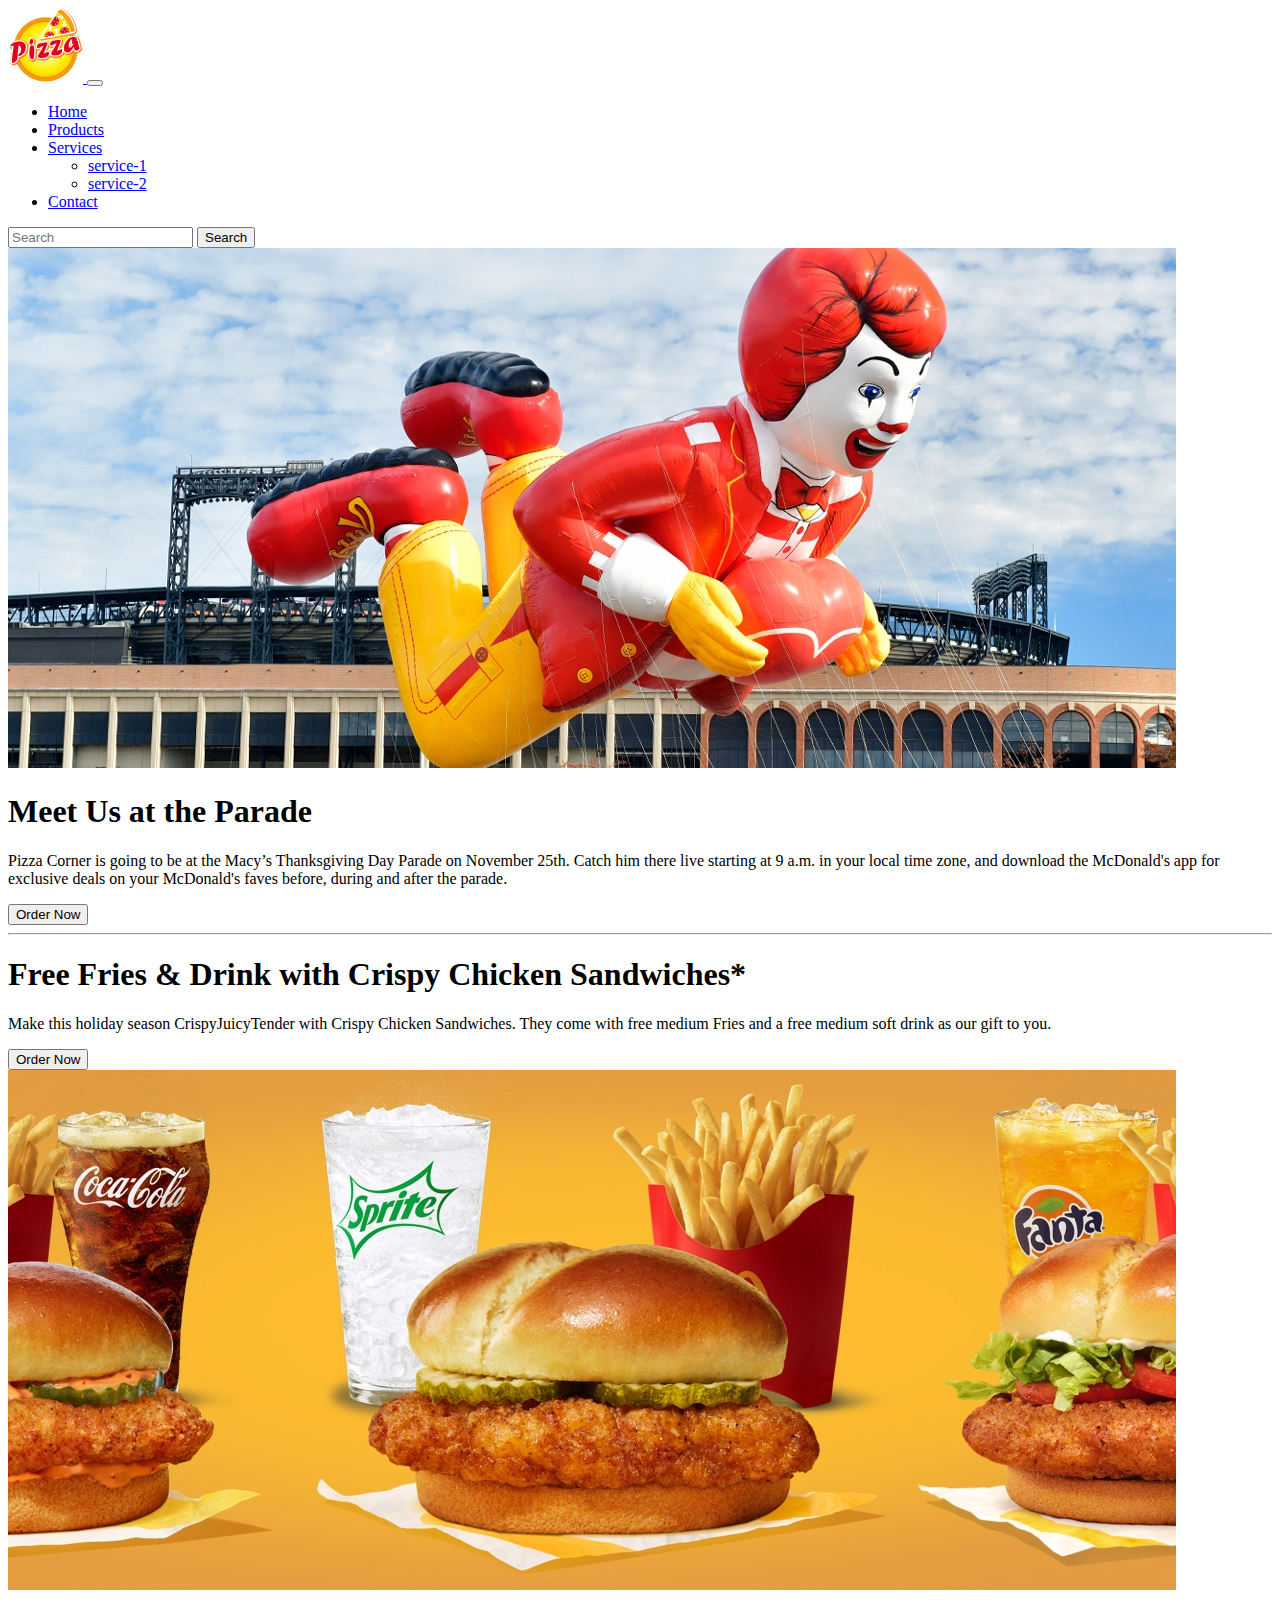
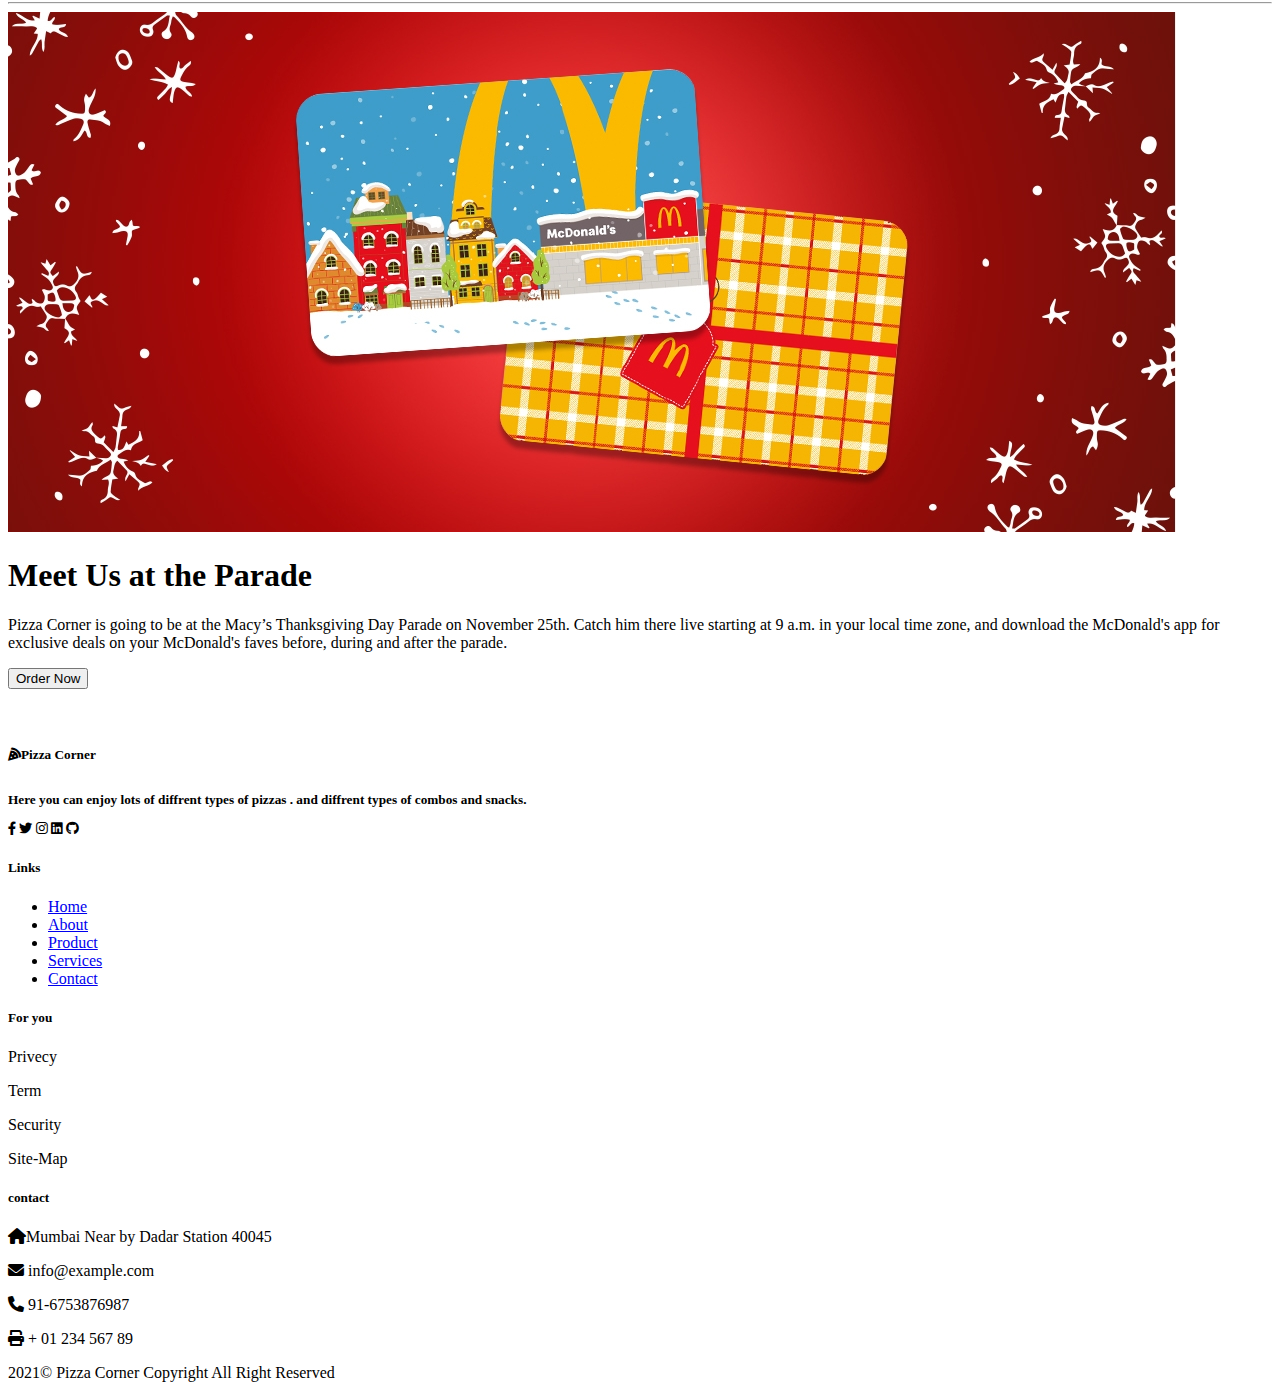
<file: service-2.html>
<!DOCTYPE html>
<html lang="en">
<head>
	<meta charset="UTF-8">
	<title>pizza</title>
	<link href="https://cdn.jsdelivr.net/npm/bootstrap@5.1.3/dist/css/bootstrap.min.css" rel="stylesheet" integrity="sha384-1BmE4kWBq78iYhFldvKuhfTAU6auU8tT94WrHftjDbrCEXSU1oBoqyl2QvZ6jIW3" crossorigin="anonymous">
  <link rel="stylesheet" href="https://cdnjs.cloudflare.com/ajax/libs/font-awesome/6.0.0-beta2/css/all.min.css">
 
  <style>
.icons :hover{
  padding: 5px;
  background-color: coral;
  border-radius: 50%;
}
  </style>
</head>
<body>
  <!--navbar-->
    <nav class="navbar navbar-expand-lg  navbar-dark bg-dark">
      <div class="container">
        <a class="navbar-brand" href="#">
          <img src="images/logo.png" class="img-fluid">
        </a>
        <button class="navbar-toggler" type="button" data-bs-toggle="collapse" data-bs-target="#navbarSupportedContent" aria-controls="navbarSupportedContent" aria-expanded="false" aria-label="Toggle navigation" data="target">
          <span class="navbar-toggler-icon"></span>
        </button>
        <div class="collapse navbar-collapse text-center" id="navbarSupportedContent">
          <ul class="navbar-nav me-auto mb-2 ml-2 mr-2 fs-4 mb-lg-0">
            <li class="nav-item ">
              <a class="nav-link text-white active" aria-current="page" href="index.html">Home</a>
            </li>
            <li class="nav-item">
              <a class="nav-link text-white" href="product.html">Products</a>
            </li>
            <li class="nav-item dropdown">
              <a class="nav-link text-white dropdown-toggle" href="#" id="navbarDropdown" role="button" data-bs-toggle="dropdown" aria-expanded="false">
                Services
              </a>
              <ul class="dropdown-menu" aria-labelledby="navbarDropdown">
                <li><a class="dropdown-item" href="service-1.html">service-1</a></li>
                <li><a class="dropdown-item" href="service-2.html">service-2</a></li>
              </ul>
            </li>
            <li class="nav-item">
              <a class="nav-link text-white" href="contact.html">Contact</a>
            </li>
          </ul>
          <form class="d-flex">
            <input class="form-control me-2" type="search" placeholder="Search" aria-label="Search">
            <button class="btn btn-outline-success" type="submit">Search</button>
          </form>
        </div>
     </div>
   </nav>
   <!--service2-->
   <section class="service2">
     <div class="container p-4">
       <div class="row text-center p-4">
         <div class="col-lg-4 mb-5 pb-3 p-4">
           <div class="card border-0">
              <img src="images/services/s1.jpg" class="img-fluid rounded float-start">
            </div>
          </div>
          <div class="col-lg-5 col-md-12 text-sec p-4">
            <h1>Meet Us at the Parade</h1>
            <p>Pizza Corner is going to be at the Macy’s Thanksgiving Day Parade on November 25th. 
              Catch him there live starting at 9 a.m. in your local time zone,
               and download the McDonald's app for exclusive deals on your McDonald's faves before, 
               during and after the parade.</p>
               <button class="btn btn-warning btn-lg">Order Now</button>
          </div><hr>
       </div>
       <div class="container">
         <div class="row text-center">
           <div class="col-lg-4  p-4">
               <h1>Free Fries & Drink with Crispy Chicken Sandwiches*</h1>
               <p>Make this holiday season CrispyJuicyTender with Crispy Chicken Sandwiches.
                 They come with free medium Fries and a free medium soft drink as our gift to you.</p>
                 <button class="btn btn-warning btn-lg">Order Now</button>
           </div>
           <div class="col-lg-4  p-4">
            <div class="card border-0">
               <img src="images/services/s2.jpg" class="img-fluid rounded float-start">
             </div>
           </div><hr>
         </div>
       </div>
       <div class="container p-4">
        <div class="row text-center ">
          <div class="col-lg-4 pb-4 ">
            <div class="card border-0">
               <img src="images/services/s3.jpg" class="img-fluid rounded float-start">
             </div>
           </div>
           <div class="col-lg-4  text-sec ">
             <h1>Meet Us at the Parade</h1>
             <p>Pizza Corner is going to be at the Macy’s Thanksgiving Day Parade on November 25th. 
               Catch him there live starting at 9 a.m. in your local time zone,
                and download the McDonald's app for exclusive deals on your McDonald's faves before, 
                during and after the parade.</p>
                <button class="btn btn-warning btn-lg">Order Now</button>
           </div>
     </div>
   </section>
   <br><br>
   <!--footer part-->
  <div>
    <footer class="bg-dark text-white pt-3  pb-2">
     <div class="container text-center text-md-left">
       <div class="row text-md-left text-md-left ">
         <div class="col-lg-3 mt-3">
           <h5 class="text-uppercase mb-4 font-weight-bold fs-2">
            <i class="fas fa-pizza-slice me-3"></i>Pizza Corner
          <p class="fs-4"><br>
            Here you can enjoy lots of diffrent types  of pizzas . 
            and diffrent types of combos and snacks.
         </p>
         <div class="icons">
           <i class="fab fa-facebook-f me-4"></i>
            <i class="fab fa-twitter me-4"></i>
            <i class="fab fa-instagram me-4"></i>
            <i class="fab fa-linkedin me-4"></i>
            <i class="fab fa-github me-4"></i>
        </div>
         </div>
         <div class="col-lg-3  mb-4">
          <h5 class="text-uppercase fw-bold mb-4">
            Links
          </h5>
          <ul class="nav flex-column ">
            <li class="nav-item">
              <a class="nav-link active text-white" aria-current="page" href="#">Home</a>
            </li>
            <li class="nav-item">
              <a class="nav-link text-white" href="#">About</a>
            </li>
            <li class="nav-item ">
              <a class="nav-link text-white" href="#">Product</a>
            </li>
            <li class="nav-item">
              <a class="nav-link text-white"  href="#">Services</a>
            </li>
            <li class="nav-item">
              <a class="nav-link text-white" href="#">Contact</a>
            </li>
          </ul>
       </div>
       <div class="col-lg-3 mb-4">
        <h5 class="text-uppercase fw-bold mb-4">
          For you
        </h5>
        <p>Privecy</p>
        <p>Term</p>
        <p>Security</p>
        <p>Site-Map</p>
      </div>
      <div class="col-lg-3 mb-4">
        <h5 class="text-uppercase fw-bold mb-4">
          contact
        </h5>
        <p><i class="fas fa-home me-3"></i>Mumbai Near by Dadar Station 40045</p>
        <p>
          <i class="fas fa-envelope me-3"></i>
          info@example.com
        </p>
        <p><i class="fas fa-phone me-3"></i> 91-6753876987</p>
        <p><i class="fas fa-print me-3"></i> + 01 234 567 89</p>
      </div>
      <div class="text-center p-4 fs-4">
          2021© Pizza Corner Copyright All Right Reserved
      </div>
     </div>
     </div>
    </footer>
    </div>
	<script src="https://cdn.jsdelivr.net/npm/bootstrap@5.1.3/dist/js/bootstrap.bundle.min.js" integrity="sha384-ka7Sk0Gln4gmtz2MlQnikT1wXgYsOg+OMhuP+IlRH9sENBO0LRn5q+8nbTov4+1p" crossorigin="anonymous"></script>

</body>
</html>
</file>
<file: style.css>
<img src="..." alt="..." class="rounded">
<img src="..." alt="..." class="rounded-top">
<img src="..." alt="..." class="rounded-right">
<img src="..." alt="..." class="rounded-bottom">
<img src="..." alt="..." class="rounded-left">
<img src="..." alt="..." class="rounded-circle">
<img src="..." alt="..." class="rounded-0">
</file>
